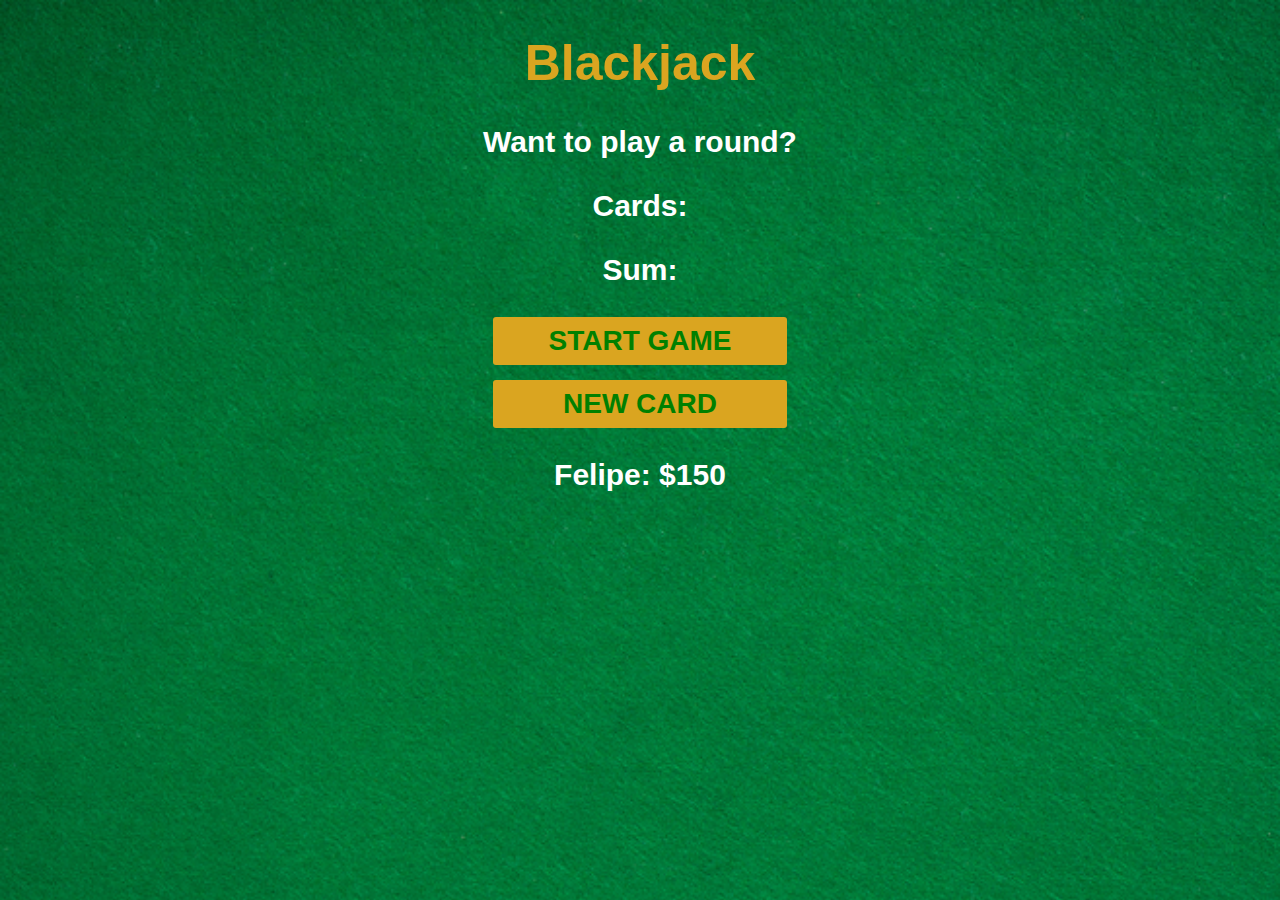
<file: BlackJack Game/index.html>
<!DOCTYPE html>
<html>
  <head>
    <link rel="stylesheet" href="index.css">
    <title>
      BlackJack
    </title>
  </head>
  <body>
    <h1 class="title">Blackjack</h1>

    <p id="message-el">Want to play a round?</p>
    <p id="cards-el">Cards:</p>
    <p id="sum-el">Sum: </p>

    <button id="start-game" onclick="startGame()">START GAME</button>
    <br>

    <button onclick="newCard()" id="new-card">NEW CARD</button>
    <p id="player-el"></p>

   
    <script src="index.js"></script>
  </body>
</html>
</file>
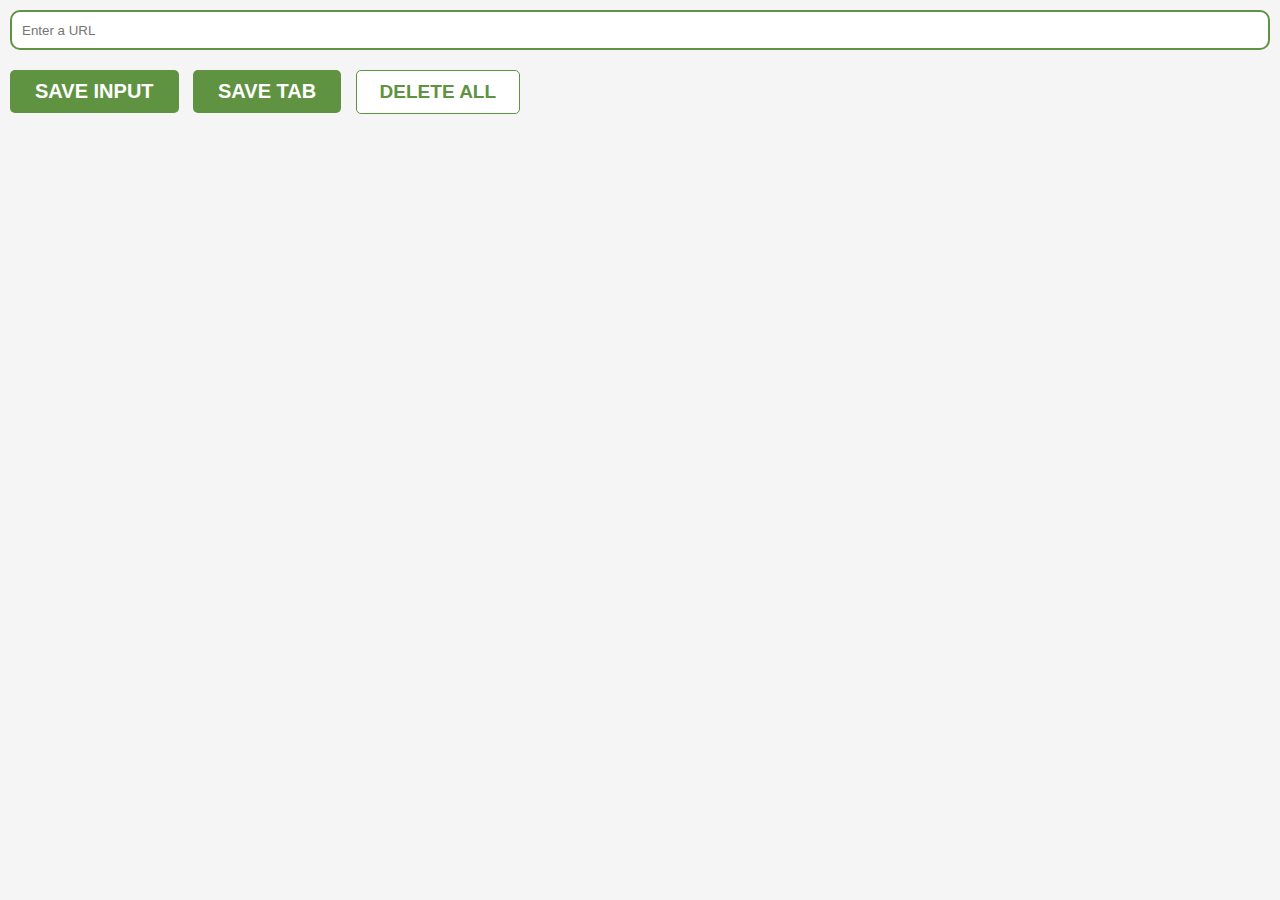
<file: Chrome Extension/index.html>
<!DOCTYPE html>
<html>

  <head>
    <link rel="stylesheet" href="index.css">

    <title>
      Chrome Extension
    </title>
  </head>



    <body>
      <input type="text" id="input-el" placeholder="Enter a URL">
      <br>
      <button id="input-btn">SAVE INPUT</button>
      <button id="tab-btn">SAVE TAB</button>
      <button id="delete-button">DELETE ALL</button>
      <ul id="show-leads"></ul>

      <script src="index.js"></script>
    </body>
  
</html>
</file>
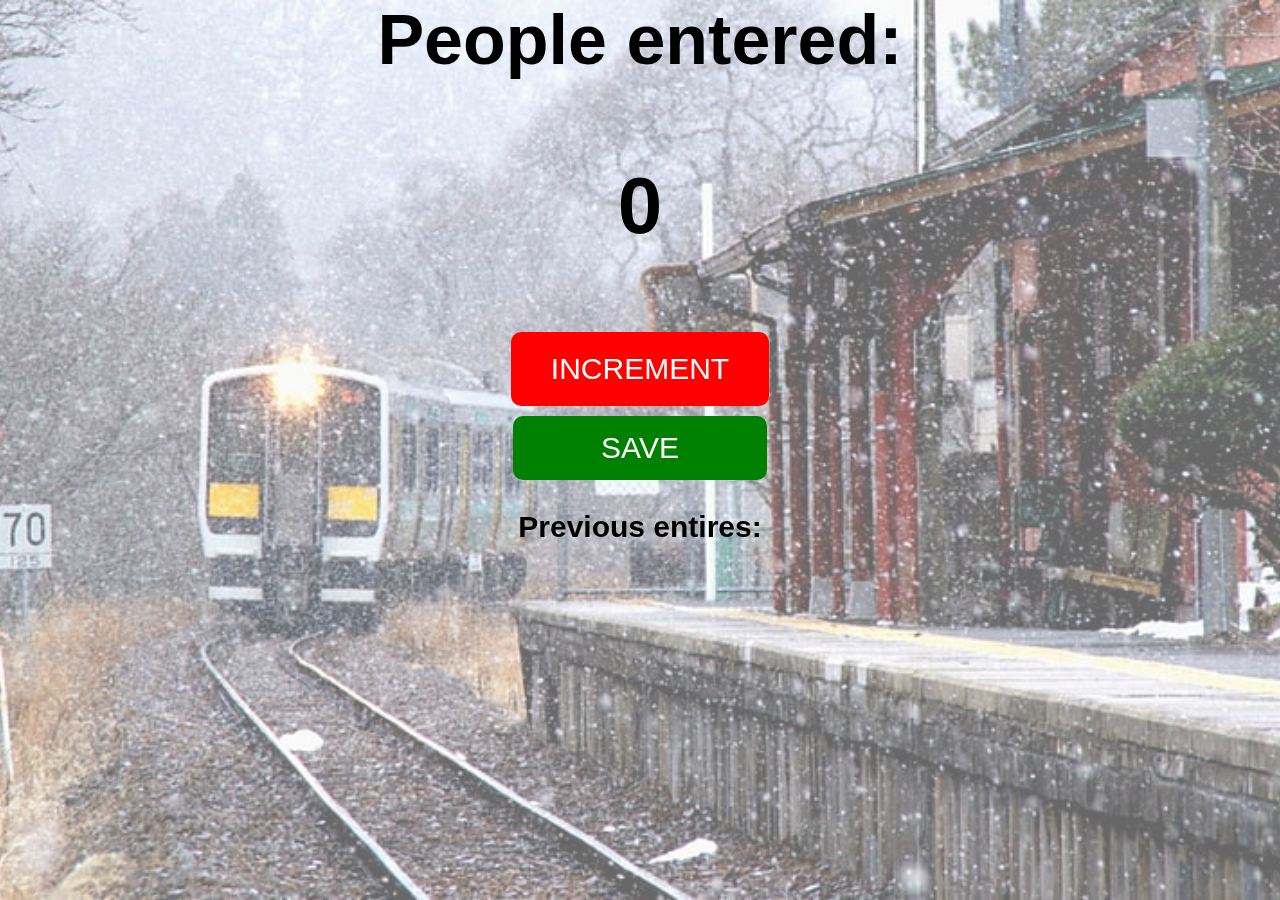
<file: Passengers count/index.html>
<!DOCTYPE html>
<html>
  <head>
    <link rel="stylesheet" href="index.css">
    <title>
      Passengers count
    </title>
  </head>
  <body>
    <div>
    <div class="first-container">
      <h1 class="title">
        People entered:
      </h1>
  
      <p class="css-count" id="js-count">
        0
      </p>
    </div>
      <div class="second-container">
        <button id="js-increment-button">INCREMENT</button>
        <button id="js-save-button">SAVE</button>
        <p id="js-count-string">Previous entires:  </p>
    </div>
    </div>
    <script src="index.js"></script>
  </body>
</html>
</file>
<file: BlackJack Game/index.css>
body {
  font-family: 'Trebuchet MS', 'Lucida Sans Unicode', 'Lucida Grande', 'Lucida Sans', Arial, sans-serif;
  background-image: url("./images/table.png");
  background-size: cover;
  text-align: center;
  color: white;
  font-weight: bold;
  font-size: 30px;
}

.title {
  font-size: 50px;
  color: goldenrod;
}

#first-paragraph {
  font-style: italic;
}

#start-game, #new-card {
  background-color: goldenrod;
  color: green;
  padding: 8px 55px;
  font-size: 28px;
  border: none;
  border-radius: 3px;
  cursor: pointer;
  font-weight: bold;
  text-align: center;
}

#new-card {
  margin-top: 15px;
  padding: 8px 70px;

}
</file>
<file: Chrome Extension/index.css>
body {
  margin: 0px;
  padding: 10px;
  font-family: Arial, Helvetica, sans-serif;
  min-width: 400px;
  background-color: rgb(245, 245, 245);
  border-radius: 10px;
}

#input-el {
  width: 100%;
  height: 40px;
  margin-bottom: 10px;
  border-color: #5f9341;
  border-style: solid;
  padding-left: 10px;
  padding-right: 10px;
  box-sizing: border-box;
  border-radius: 10px;
}

#input-btn, #tab-btn {
  color: white;
  background-color: #5f9341;
  padding: 10px 25px;
  font-size: 20px;
  font-weight: bold;
  border: none;
  cursor: pointer;
  margin-right: 10px;
  border-radius: 5px

}

ul {
  margin-top: 20px;
  list-style: none;
  padding-left: 0;
}

li {
  margin-top: 5px;
}

a {
  color: #5f9341;
}

#delete-button {
  color:  #5f9341;
  background-color:white;
  padding: 10px 23px;
  font-size: 19px;
  font-weight: bold;
  border-style: solid;
  border-width: 1px;
  border-color:  #5f9341;
  cursor: pointer;
  margin-top: 10px;
  border-radius: 5px;

}
</file>
<file: Passengers count/index.css>
body {
  font-family: Arial, Helvetica, sans-serif;
  margin: 0;
  padding: 0;
  position: relative;
}

body::before {
  content: "";
  position: fixed;
  top: 0;
  left: 0;
  width: 100%;
  height: 100%;
  background: url('wallpaper.jpg') center/cover no-repeat;
  opacity: 0.6;
  z-index: -1; 
}

.first-container {
  display: block;
  align-items: center;
  margin-top: 0;
  margin-bottom: 0;;
}

.title {
  margin-top: 0px;
  margin-bottom: 0px;
  font-size: 70px;
  color: black;
  text-align: center;
}

.css-count {
  font-size: 80px;
  color: black;
  font-weight: bold;
  text-align: center;
  cursor: pointer;
}

.second-container {
  text-align: center;
}

#js-increment-button,
#js-save-button {
  display: block;
  padding: 20px 40px;
  border: none;
  border-radius: 10px;
  font-size: 30px;
  margin: 10px auto;
  cursor: pointer;
}

#js-increment-button {
  background-color: red;
  color: white;
}

#js-save-button {
  background-color: green;
  color: white;
  padding: 15px 88px;
}

#js-count-string {
  color: black;
  font-weight: bolder;
  font-size: 30px
}
</file>
